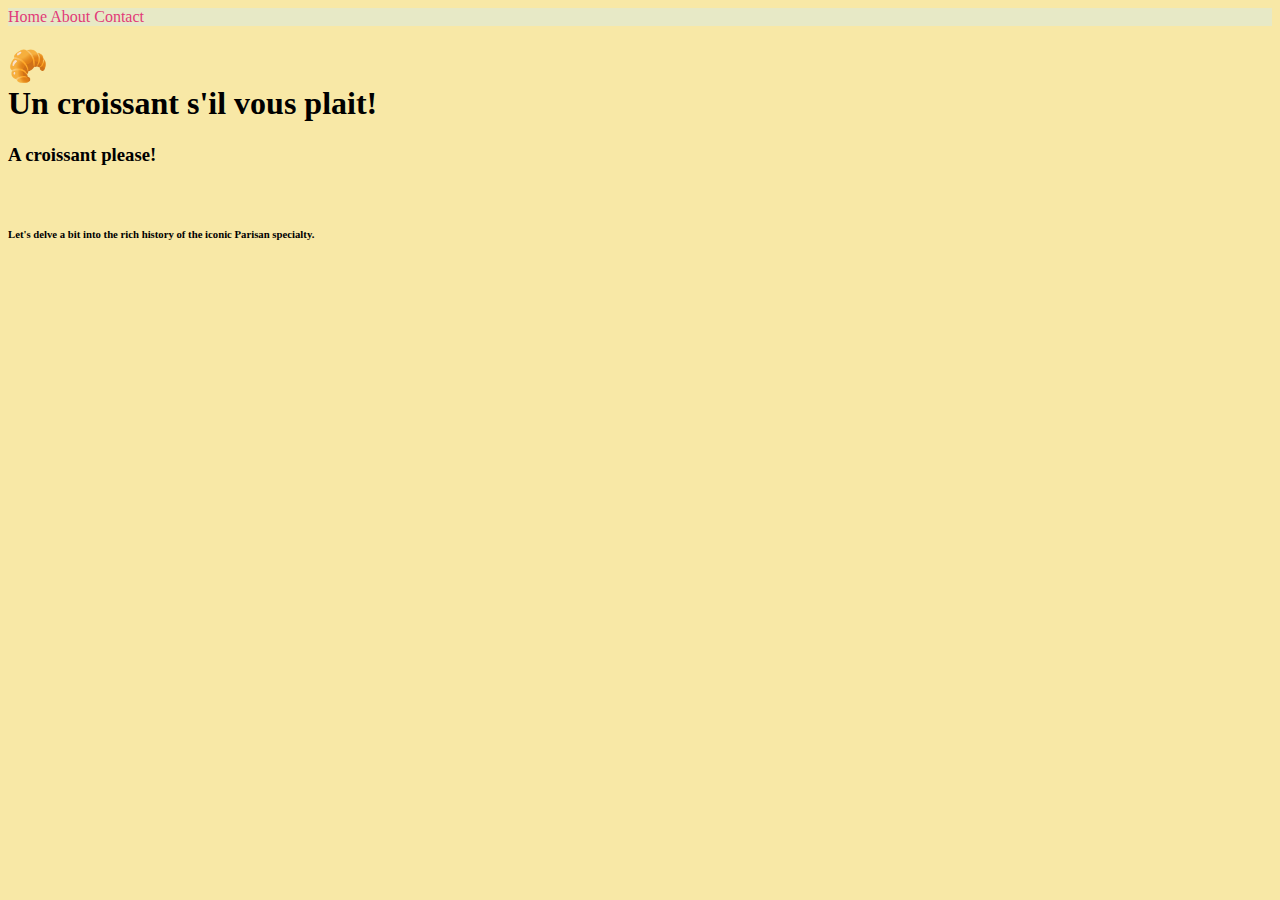
<file: index.html>
<!DOCTYPE html>
<html lang="en">
  <head>
    <meta charset="UTF-8" />
    <meta http-equiv="X-UA-Compatible" content="IE=edge" />
    <meta name="viewport" content="width=device-width, initial-scale=1.0" />
    <meta
      name="description"
      content="Here we delve into the rich history of the Parisan specialty; the croissant"
    />
    <title>Welcome - Le croissant</title>
    <link
      href="https://cdn.jsdelivr.net/npm/bootstrap@5.1.3/dist/css/bootstrap.min.css"
      rel="stylesheet"
      integrity="sha384-1BmE4kWBq78iYhFldvKuhfTAU6auU8tT94WrHftjDbrCEXSU1oBoqyl2QvZ6jIW3"
      crossorigin="anonymous"
    />
    <script
      src="https://cdn.jsdelivr.net/npm/bootstrap@5.1.3/dist/js/bootstrap.bundle.min.js"
      integrity="sha384-ka7Sk0Gln4gmtz2MlQnikT1wXgYsOg+OMhuP+IlRH9sENBO0LRn5q+8nbTov4+1p"
      crossorigin="anonymous"
    ></script>
    <link rel="stylesheet" href="styles/croissant.css" />
  </head>
  <body>
    <div class="container mt-3">
      <div class="doc-links pt-3 pb-3 d-flex justify-content-evenly sticky-top">
        <a href="/index.html" class="doc-links">Home</a>
        <a href="/documents/photo.html" class="doc-links">About</a>
        <a href="/documents/contact.html" class="doc-links">Contact</a>
      </div>
      <div class="text-center mt-5">
        <h1>🥐<br />Un croissant s'il vous plait!</h1>
        <h3>A croissant please!</h3>
        <br />
        <h6>
          Let's delve a bit into the rich history of the iconic Parisan
          specialty.
        </h6>
      </div>
    </div>
  </body>
</html>
</file>
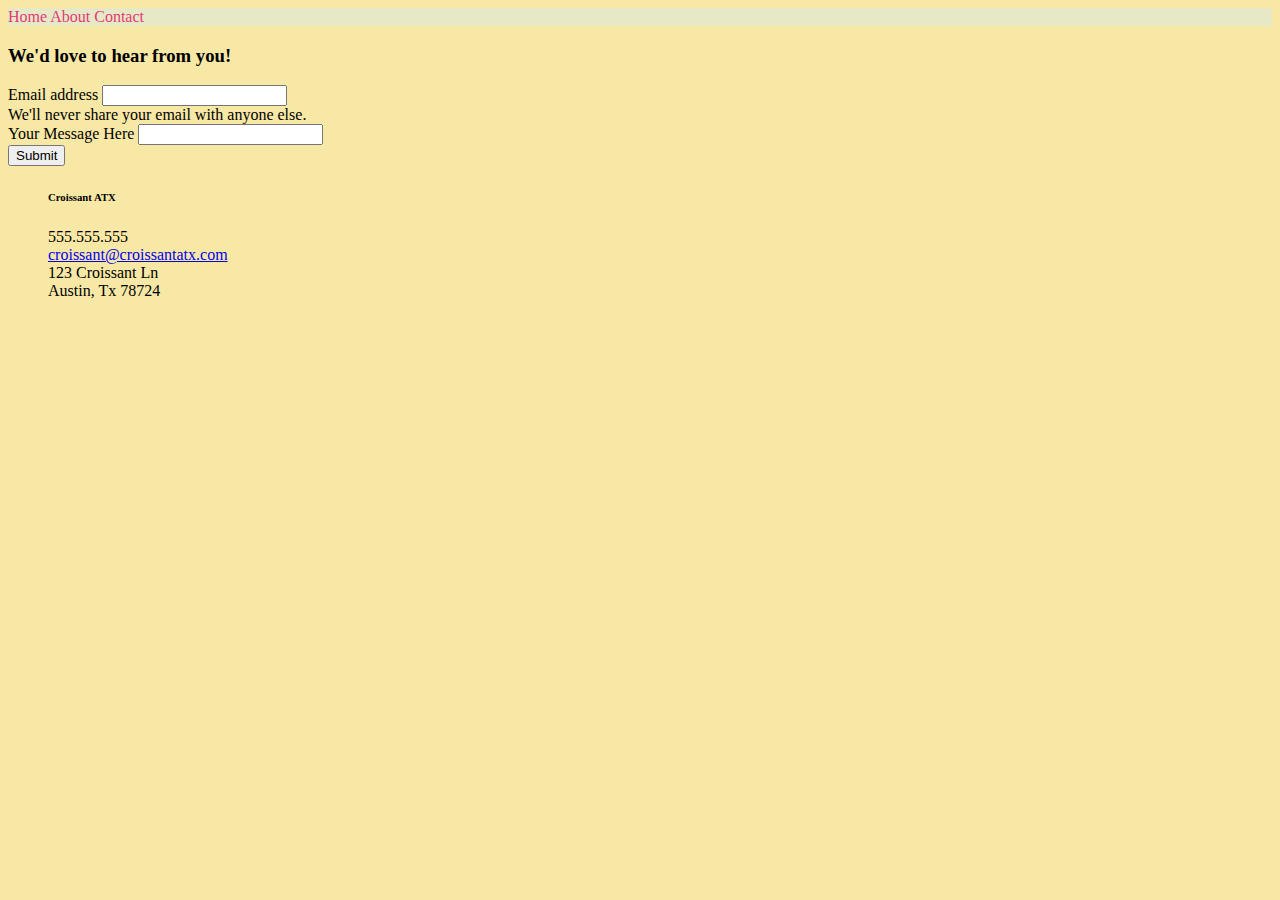
<file: documents/contact.html>
<!DOCTYPE html>
<html lang="en">
  <head>
    <meta charset="UTF-8" />
    <meta http-equiv="X-UA-Compatible" content="IE=edge" />
    <meta name="viewport" content="width=device-width, initial-scale=1.0" />
    <title>Contact - Le Croissant</title>
    <link
      href="https://cdn.jsdelivr.net/npm/bootstrap@5.1.3/dist/css/bootstrap.min.css"
      rel="stylesheet"
      integrity="sha384-1BmE4kWBq78iYhFldvKuhfTAU6auU8tT94WrHftjDbrCEXSU1oBoqyl2QvZ6jIW3"
      crossorigin="anonymous"
    />
    <script
      src="https://cdn.jsdelivr.net/npm/bootstrap@5.1.3/dist/js/bootstrap.bundle.min.js"
      integrity="sha384-ka7Sk0Gln4gmtz2MlQnikT1wXgYsOg+OMhuP+IlRH9sENBO0LRn5q+8nbTov4+1p"
      crossorigin="anonymous"
    ></script>
    <link rel="stylesheet" href="../styles/croissant.css" />
  </head>
  <body>
    <div class="container mt-3">
      <div class="doc-links pt-3 pb-3 d-flex justify-content-evenly sticky-top">
        <a href="/index.html" class="doc-links">Home</a>
        <a href="/documents/photo.html" class="doc-links">About</a>
        <a href="/documents/contact.html" class="doc-links">Contact</a>
      </div>
      <h3 class="mt-5 text-center">We'd love to hear from you!</h3>
      <div class="row mt-5">
        <div class="col-sm-7">
          <form>
            <div class="mb-3">
              <label for="exampleInputEmail1" class="form-label"
                >Email address</label
              >
              <input
                type="email"
                class="form-control"
                id="exampleInputEmail1"
                aria-describedby="emailHelp"
              />
              <div id="emailHelp" class="form-text">
                We'll never share your email with anyone else.
              </div>
            </div>
            <div class="mb-3">
              <label for="exampleInputText" class="form-label"
                >Your Message Here</label
              >
              <input
                type="text"
                class="form-control"
                id="exampleInputPassword1"
              />
            </div>

            <button type="submit" class="btn btn-primary">Submit</button>
          </form>
        </div>
        <div class="col-sm-5">
          <ul>
            <li><h6>Croissant ATX</h6></li>
            <li>555.555.555</li>
            <li>
              <a href="mailto:croissant@croissantatx.com"
                >croissant@croissantatx.com</a
              >
            </li>
            <li>123 Croissant Ln<br />Austin, Tx 78724</li>
          </ul>
        </div>
      </div>
    </div>
  </body>
</html>
</file>
<file: styles/croissant.css>
.doc-links {
  color: #e23a78;
  background-color: #e7e9c6;
  text-decoration: none;
}

body {
  background-color: #f8e8a6;
}

li {
  list-style-type: none;
}
</file>
